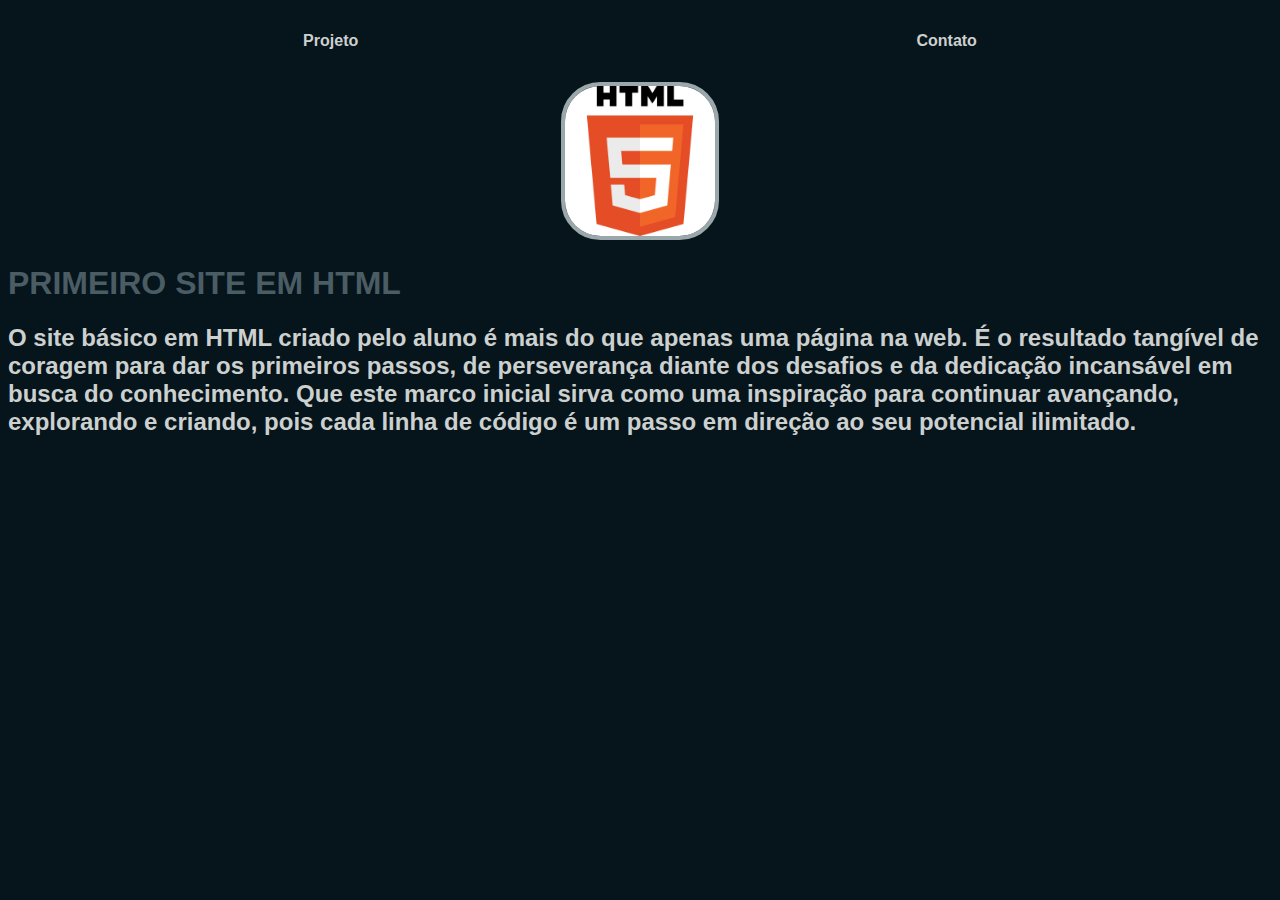
<file: HTML/index.html>
<!DOCTYPE html>
<html lang="ptbr">
<head>
    <meta charset="UTF-8">
    <meta name="viewport" content="width=device-width, initial-scale=1.0">
    <title>DOKA</title>
    <link rel="stylesheet" href="index.css">
</head>
<body>
    <nav>
        <ul>
             <li>
                <a href="projeto.html">Projeto</a>
             </li>
             <li>
                <a href="contato.html">Contato</a>
             </li>
    </nav>
    <header>
        <div class="center">
        <img src="./The Must Read HTML vs CSS Infographic _ Coding Dojo Blog.jpeg">
        </div>
<h1>PRIMEIRO SITE EM HTML</h1>
<h2>O site básico em HTML criado pelo aluno é mais do que apenas uma página na web. É o resultado tangível de coragem para dar os primeiros passos, de perseverança diante dos desafios e da dedicação incansável em busca do conhecimento. Que este marco inicial sirva como uma inspiração para continuar avançando, explorando e criando, pois cada linha de código é um passo em direção ao seu potencial ilimitado.</h2>
    </header>

</body>
</html>
</file>
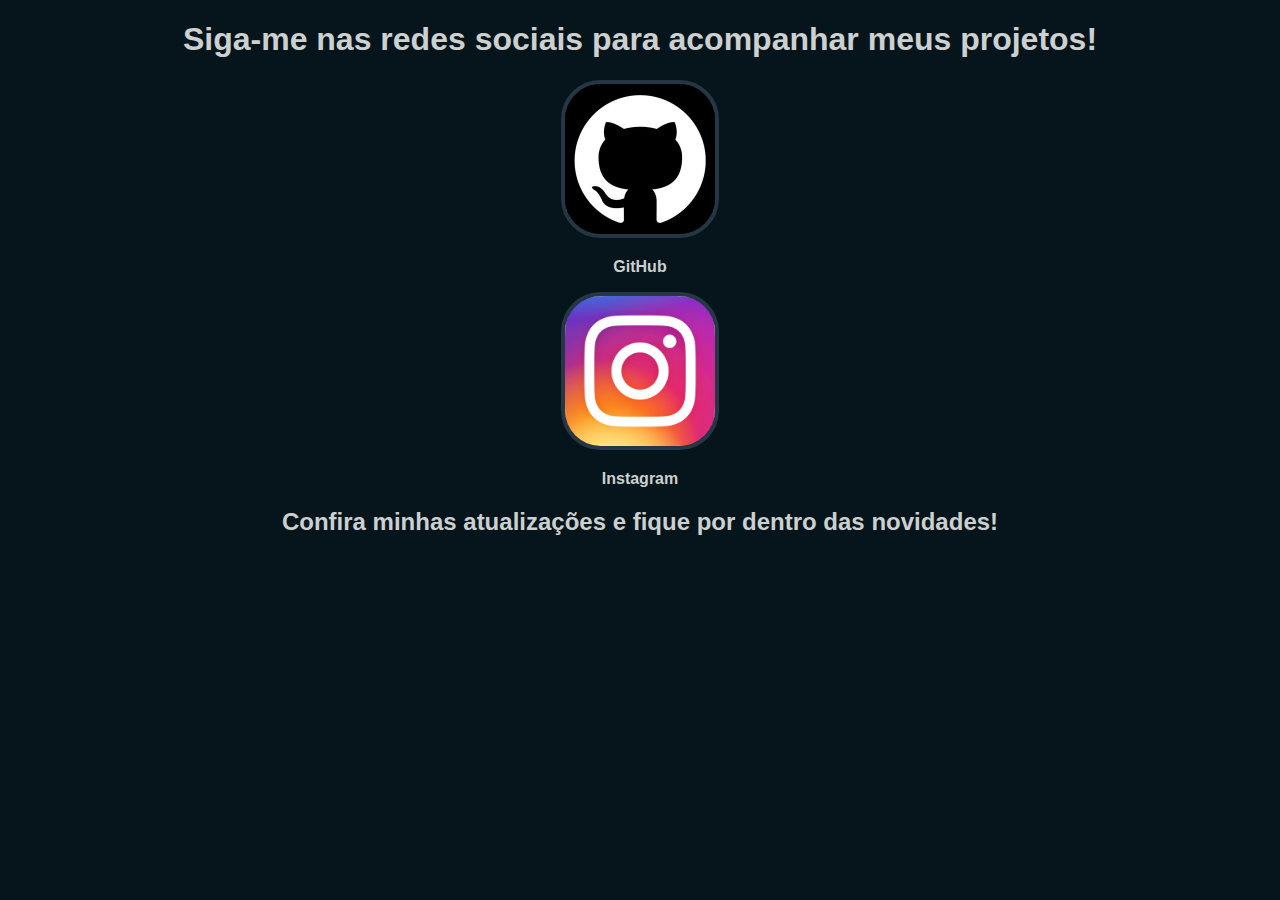
<file: HTML/contato.html>
<!DOCTYPE html>
<html lang="ptbr">
<head>
    <meta charset="UTF-8">
    <meta name="viewport" content="width=device-width, initial-scale=1.0">
    <title>DOKA</title>
    <link rel="stylesheet" href="contato.css">
</head>
<body>
    <footer>
        <a href="https://github.com/Moryentes222" target="_blank" rel="noopener noreferrer">
        <h1>Siga-me nas redes sociais para acompanhar meus projetos!</h1>
        <img src="./Github Logo PNG Vector (SVG) Free Download.jpeg" alt="https://github.com/Moryentes222">
        <p>GitHub</p>
    </a>
    <a href="https://www.instagram.com/mory_machado/" target="_blank" rel="noopener noreferrer">
        <img src="./Instagram.jpeg" alt="">
        <p>Instagram</p>
     </a>
     <a>
        <h2>Confira minhas atualizações e fique por dentro das novidades! </h2>
     </a>
    </footer>
    
   
</body>
</html>
</file>
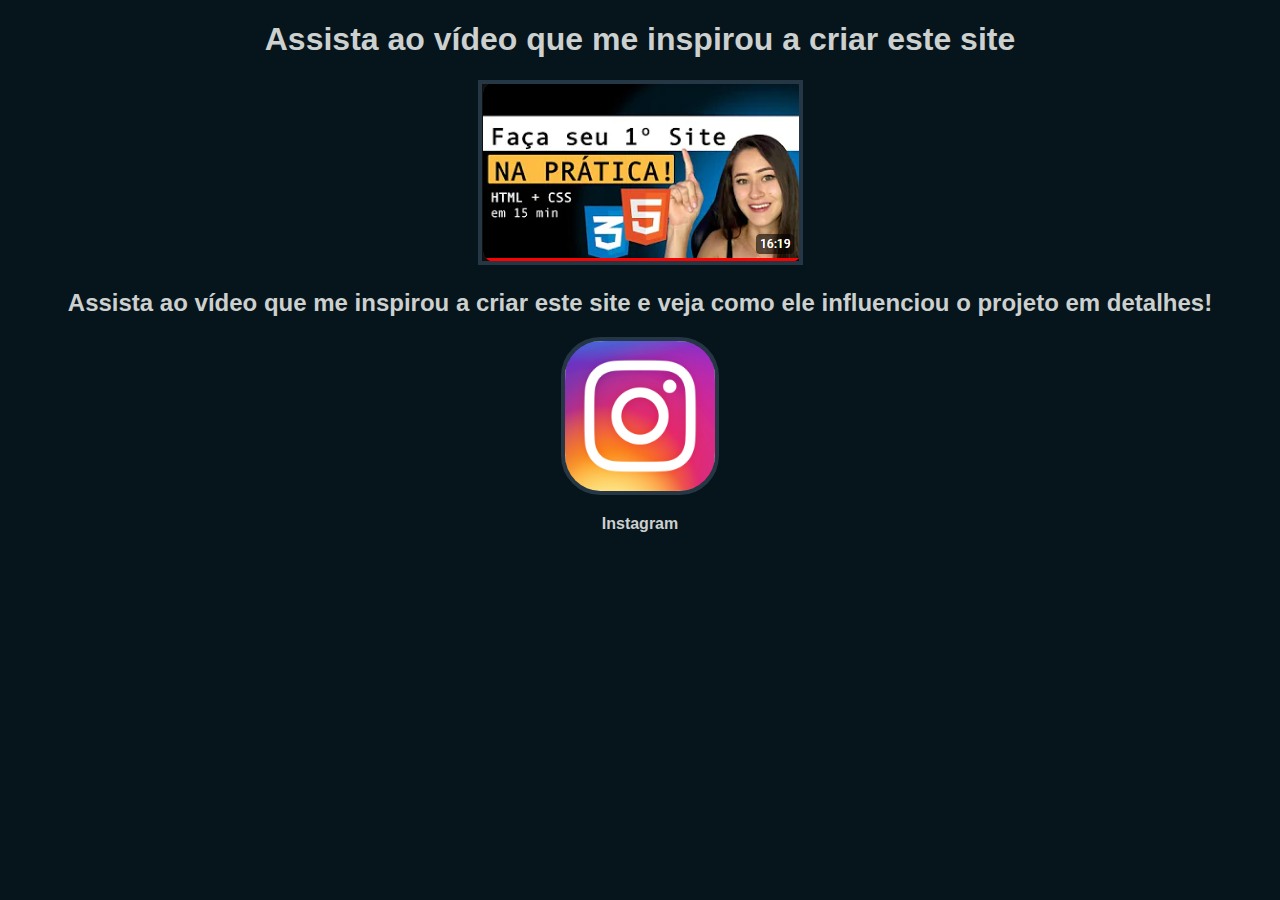
<file: HTML/projeto.html>
<!DOCTYPE html>
<html lang="ptbr">
<head>
    <meta charset="UTF-8">
    <meta name="viewport" content="width=device-width, initial-scale=1.0">
    <title>Document</title>
    <link rel="stylesheet" href="projeto.css">
</head>
<body>
    <footer>
        <h1>Assista ao vídeo que me inspirou a criar este site</h1>
       <a href="https://www.youtube.com/watch?v=n_Etdr7Dbjs" target="_blank" rel="noopener noreferrer">
            <img src="./doka.png" alt="">
            <h2>Assista ao vídeo que me inspirou a criar este site e veja como ele influenciou o projeto em detalhes!</h2>
        </a>
        <a href="https://www.instagram.com/adriana.saty/" target="_blank" rel="noopener noreferrer">
            <header>
                <div class="center">
                    <img src="./Instagram.jpeg" alt="">
                </div>
            </header>
            <p>Instagram</p>
         </a>
    </footer>
</body>
</html>
</file>
<file: HTML/index.css>
body{
    color:#ccd0cf;
    background-color: #06141b;
font-family:Arial, Helvetica, sans-serif;
font-weight: bold;
}

ul{
    display: flex;
justify-content: space-around;
list-style-type:none;
padding: 16px;
}

a{
    color: #ccd0cf;
    text-decoration: none;
}

img{
width:150px ;
height: 150px;
border-radius:25% ;
border: 4px solid #9ba8ab

}

.center{
text-align: center;
}

h1{
    color: #4a5c64; ;
}

h2{
    color: #ccd0cf;
}
</file>
<file: HTML/contato.css>
body{
    color:#ccd0cf ;
    background-color: #06141b;
    font-family: Arial, Helvetica, sans-serif;
    font-weight: bold;
}

img{
    width:150px ;
    height: 150px;
    border-radius:25% ;
    border: 4px solid #253745
}

a{
    color:#ccd0cf;
    text-decoration: none;
}

footer{
    text-align: center;
}
</file>
<file: HTML/projeto.css>
body{
    background-color:#06141b ;
    color: #ccd0cf;
    font-family: Arial, Helvetica, sans-serif;
    font-weight: bold;
}

footer{
   text-align: center; 
}

img{
    border: 4px solid #253745
    
}

a{
    color:#ccd0cf;
    text-decoration: none;
}

header img{
    width:150px ;
    height: 150px;
    border-radius:25% ;
    border: 4px solid #253745 
}
</file>
